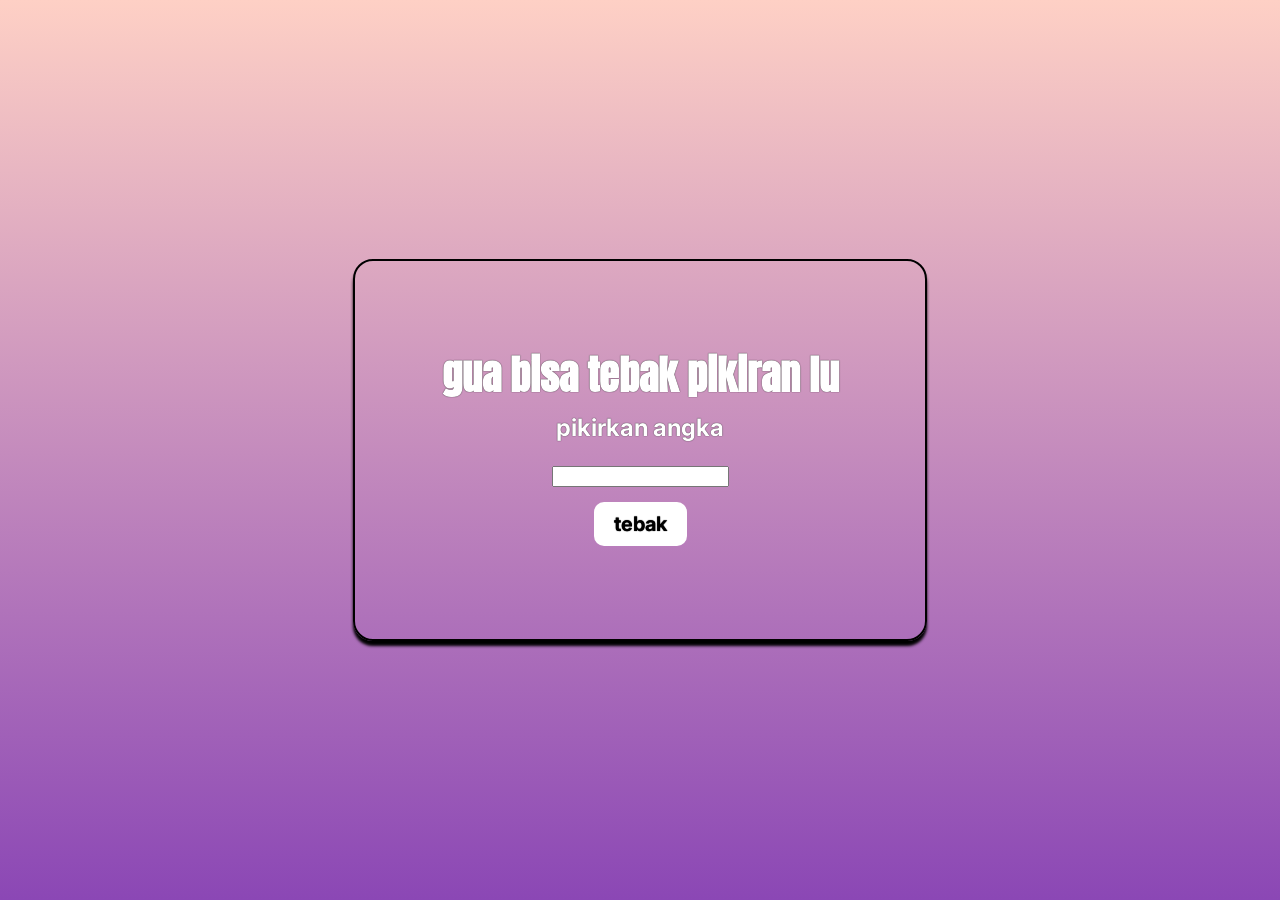
<file: index.html>
<!DOCTYPE html>
<html lang="id">
<head>
<meta charset="UTF-8">

<link rel="stylesheet" href="CSS/tebak-pikiran.css">
<link rel="preconnect" href="https://fonts.googleapis.com">
<link rel="preconnect" href="https://fonts.gstatic.com" crossorigin>
<link href="https://fonts.googleapis.com/css2?family=Anton&display=swap" rel="stylesheet">
<link rel="preconnect" href="https://fonts.googleapis.com">
<link rel="preconnect" href="https://fonts.gstatic.com" crossorigin>
<link href="https://fonts.googleapis.com/css2?family=Anton&family=Inter:ital,opsz,wght@0,14..32,100..900;1,14..32,100..900&display=swap" rel="stylesheet">

</head>

<body>

 <div class="form-container kotak">
  <h2>gua bisa tebak pikiran lu</h2>
  <h3>pikirkan angka</h3>
  <div class="input-box">
    <input type="number" placeholder=" " id="tebak">
    <button type="button" class="tombol" id="tombol" onclick="tebak()" disabled>
      tebak
  </button>
    
    <p id="hasil"></p>
    
  </div>

</div>

</body>

    
   <script>
   
   let input = document.getElementById("tebak");
let tombol = document.getElementById("tombol");

input.addEventListener("input", function() {

  if (input.value.trim() !== "") {
    tombol.disabled = false;
  } else {
    tombol.disabled = true;
  }

});

tombol.addEventListener("dblclick", function() {

 tombol.innerHTML = "sudah?";
});
   
  function tebak() {
  let isi = document.getElementById("tebak").value;

  tombol.innerHTML = "loading. . . ";
  
  tombol.disabled = true;
    
  setTimeout(function() {
    
    let angka = document.getElementById("tebak").value;
    
    window.location.href = "hasil.html?angka=" + isi;
    
  }, 2000);
  
}

   </script>

</html>
</file>
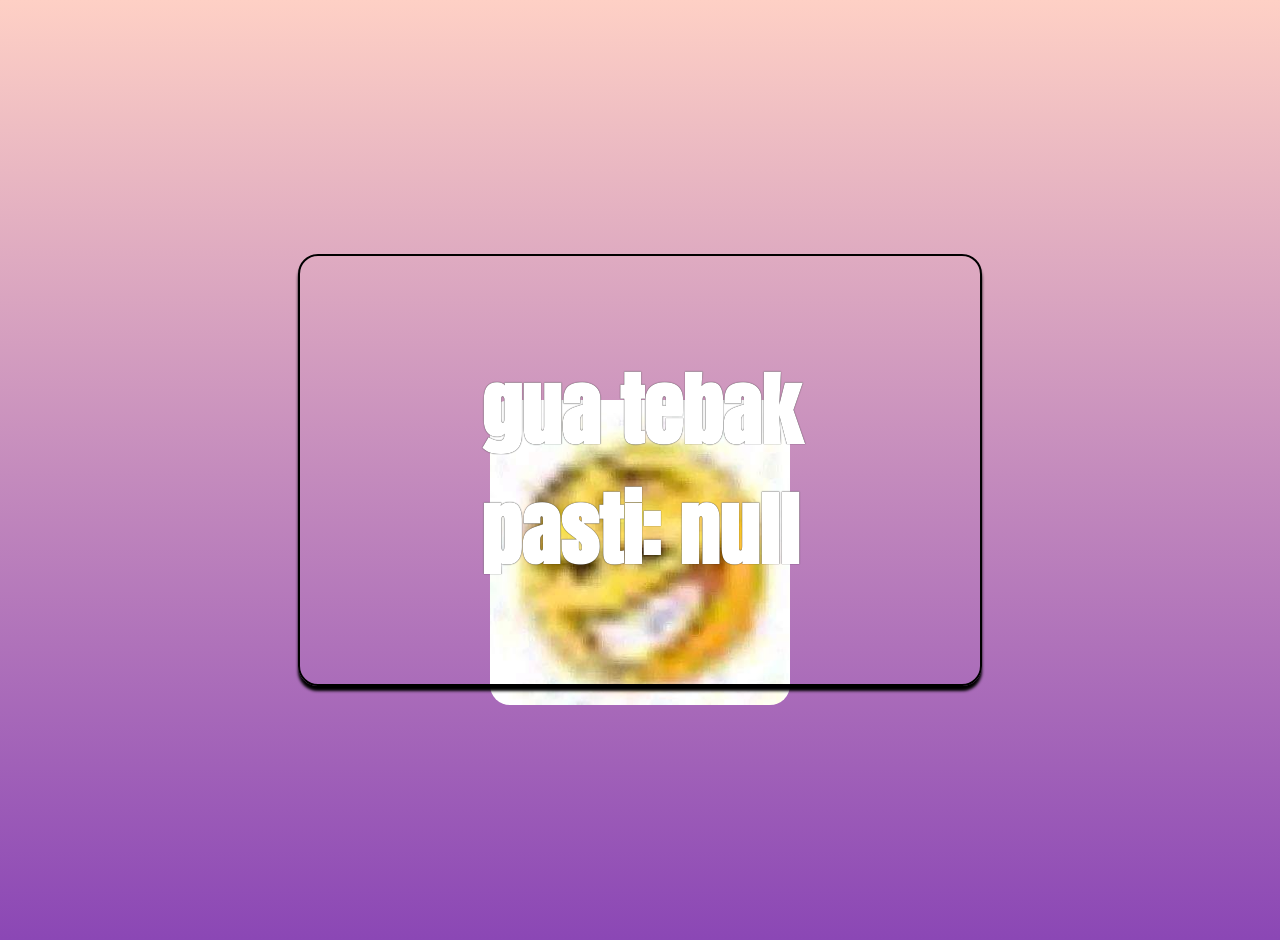
<file: hasil.html>
<!DOCTYPE html>
<html>
  <head>
    
    <link rel="preconnect" href="https://fonts.googleapis.com">
<link rel="preconnect" href="https://fonts.gstatic.com" crossorigin>
<link href="https://fonts.googleapis.com/css2?family=Anton&display=swap" rel="stylesheet">
<link rel="preconnect" href="https://fonts.googleapis.com">
<link rel="preconnect" href="https://fonts.gstatic.com" crossorigin>
<link href="https://fonts.googleapis.com/css2?family=Anton&family=Inter:ital,opsz,wght@0,14..32,100..900;1,14..32,100..900&display=swap" rel="stylesheet">
 <link rel="stylesheet" href="CSS/Hasil.css">
  </head>
<body>
  
  <img src="gambar/Cihuy.jpeg" class="foto">
  
    <div class="container">
    
  <div class="kotak">
  
  <div class="teks">
   <h1 id="hasil"></h1>
  </div>
  
  </div>
  
</div>

</body>
  
  <script>
    let params = new
    URLSearchParams(window.location.search);
    
    let angka = params.get("angka");
    
    document.getElementById("hasil").innerHTML = "gua tebak pasti:  " + angka;
    
  </script>
  
</html>
</file>
<file: CSS/tebak-pikiran.css>
@keyframes ngambang {
  0% {
    margin-top: 0;
  }

  100% {
    margin-bottom: 10px;
  }
}
  
@keyframes fadein {
  0% {
    opacity: 0;
  }
  
  100% {
    opacity: 1;
  }
}


.kotak {
  width: 90%;
  max-width: 500px;
  padding: 50px 35px;
  background:linear-gradient(135deg, #white, white);
  border: 2px solid black;
  border-radius: 20px;
  display: flex;
  flex-direction: column;
  align-items: center;
  text-align: center;
  position: relative;
  box-shadow: 0px 5px 3px rgba(0,0,0,3);
  color: white;
  transition: 0,3s;
  
  animation-name: ngambang;
  animation-duration: 1s;
  animation-direction: alternate;
  animation-iteration-count: infinite;
  
  animation-name: fadein;
  animation-duration: 0,8s;
  animation-iteration-count: 1;
}

.input, button {
  margin-top: 10px;
}

input:focus {
  width: 80%;
  padding: 10px;
  outline: none;
  border: 2px solid lime;
  border-radius: 10px;
  font-size: 20px;
  margin-top: 10px;
}

button{
  margin-top: 15px;

  padding: 10px 20px;

  border: none;
  border-radius: 10px;

  background-color: white;
  color: black;

  font-weight: bold;
  text-shadow: 0px 0px 1px black;
  font-family: 'Inter', Sans-Serif;
  font-size: 20px;
}

.input-box{
  display: flex;
  flex-direction: column;
  align-items: center;
}

.tombol:active {
  transform: scale(0.8);
  transition: 0.2s;
}

#hasil {
  color: white;
  font-size: 20px;
  margin-top: 15px;
  font-size: 28px;
}

body {
  margin: 0;
  height: 100vh;

  display: flex;
  justify-content: center;
  align-items: center;

  background:linear-gradient(180deg, #fed0c5, #8b47b5);
}

h2, h3, div {
    text-align: center;
    text-shadow: 0px 0px 1px black;
    }
    
  h2 {
    margin-bottom: 8px;
    font-family: 'Anton', Sans-Serif;
    font-size: 40px;
  }
  
  h3 {
    margin-top: 0;
    font-family: 'Inter', Sans-Serif;
    font-size: 24px;
  }
    
  body {
    margin: 0;
    height: 100vh;
    display: flex;
    justify-content: center;
    align-items: center;
    font-size: 20px;
  }
</file>
<file: CSS/Hasil.css>
h1 {
      text-align: center;
    }
    
    body {
      margin: 0;
      font-family: Arial, Sans-Serif;
      background: linear-gradient(180deg, #fed0c5, #8b47b5);
    }
    
    .container {
      display: flex;
      align-items: center;
      flex-direction: column;
      justify-content: center;
      gap: 30px;
      
      height: 100vh;
      padding: 20px;
    }
    
    .kotak {
      
      width: 90%;
      max-width: 600px;
      min-height: 180px;
      padding: 40px;
      background: linear-gradient(135deg, #white, white);
      display: flex;
      position: relative;
      text-align: center;
      justify-content: center;
      align-items: center;
      border-radius: 20px;
      border: 2px solid black;
      box-shadow: 0px 5px 3px rgba(0,0,0,3);
      animation-name: fadein;
      animation-duration: 0.8s;
      animation-iteration-count: 1;
    }
    
    .teks {
      font-size: 40px;
      font-weight: bold;
      max-width: 400px;
      color: white;
      text-align: center;
      text-shadow: 0px 0px 1px black;
      font-family: 'Anton', Sans-Serif;
    }
    
    .foto {
      width: 300px;
      
      position: absolute;
      border-radius: 20px;
      top:400px;
      left:50%;
      transform:translateX(-50%);
      animation: fotoMuncul 1s ease;
    }
@keyframes fotoMuncul {
  0% {
    opacity: 0;
    transform: translateX(-50%) translateY(40px) scale(0.9);
  }

  100% {
    opacity: 1;
    transform: translateX(-50%) translateY(0) scale(1);
  }
}
    
@keyframes fadein_keatas {
  0% {
    
    opacity: 0;
    transform: translateY(40px);
    
  }
  
  100% {
    
    opacity: 1;
    transform: translateY(0);
    
  }
}

@keyframes fadein {
  0% {
    
    opacity: 0;
    
  }
  
  100% {
    
    opacity: 1;
    
  }
}
</file>
